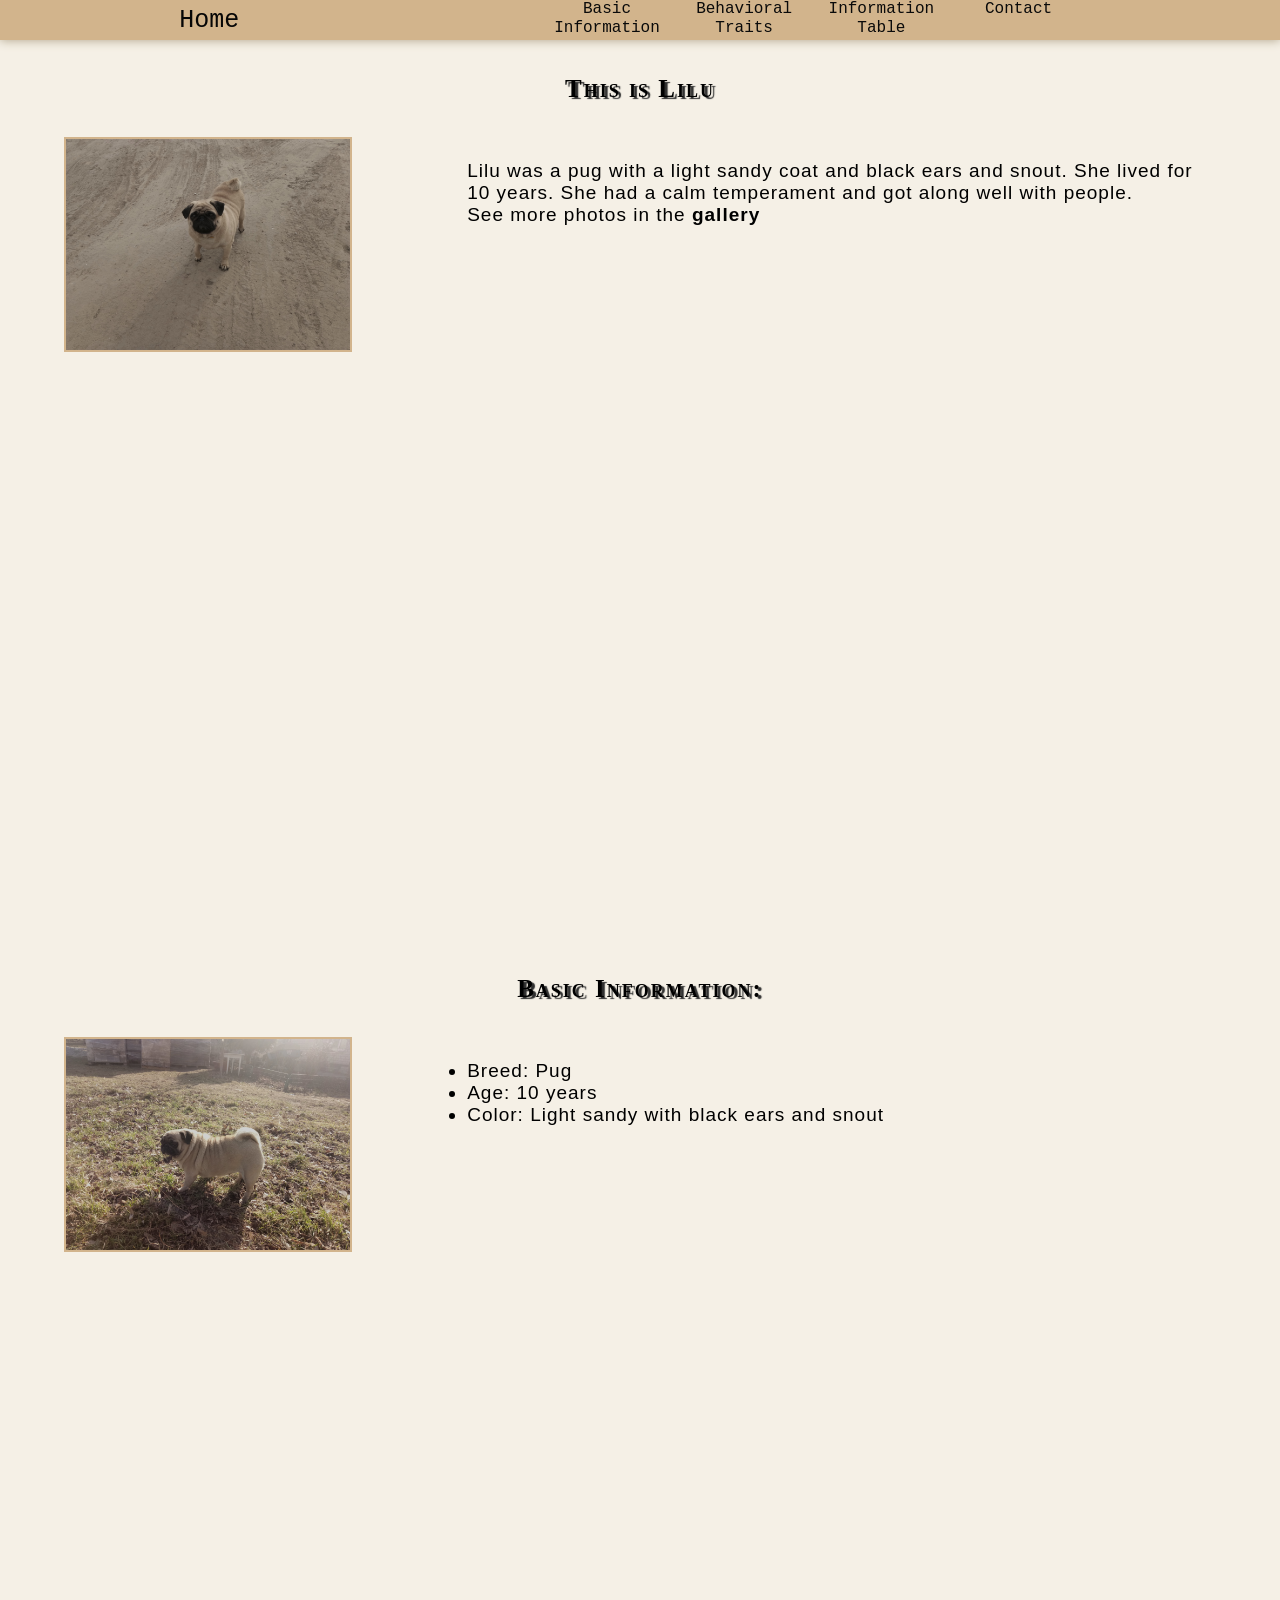
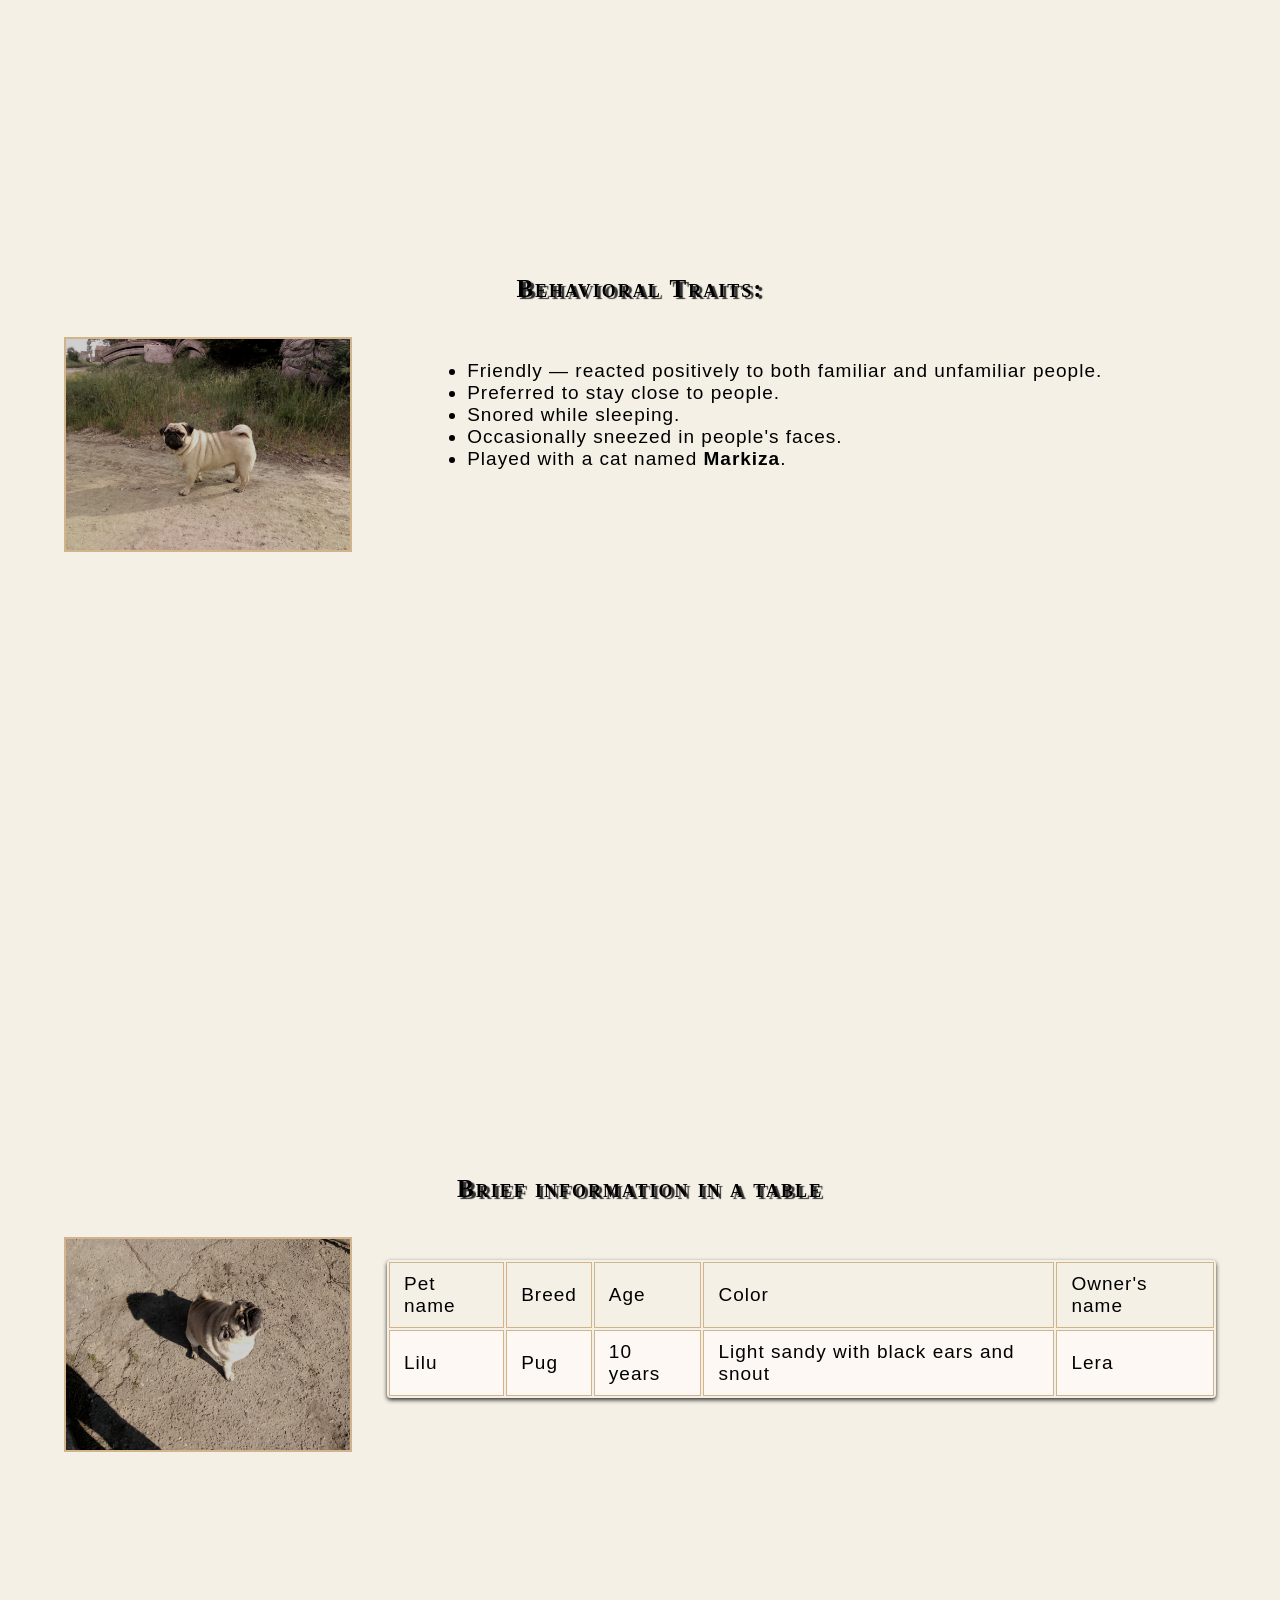
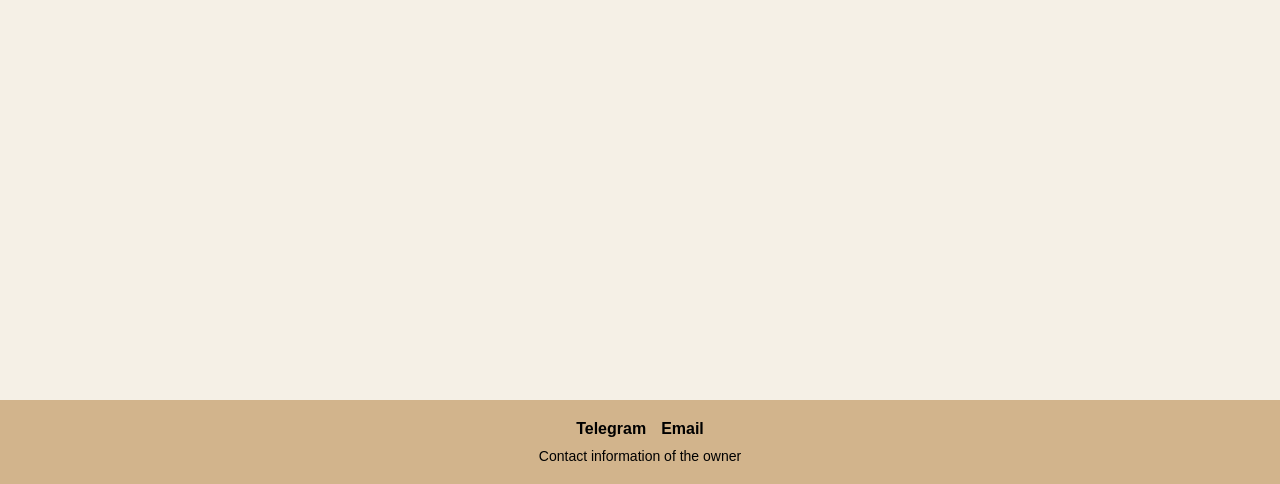
<file: index.html>
<!DOCTYPE html>
<html>

<head>
    <title>Lesson 21.1</title>
    <link rel="icon" type="image/x-icon" href="photo\dogLilu.png">
    <link rel="stylesheet" href="style.css">
</head>

<body>

    <header class="header">
        <div class="container d-flex">
            <div class="header-home">
                <a href="#home" class="home-link">Home</a>
            </div>
            <nav class="menu d-flex">
                <a href="#basicInformation" class="menu-link button-BasInf">Basic Information</a>
                <a href="#behavioralTraits" class="menu-link button-BehavTraits">Behavioral Traits</a>
                <a href="#informationTable" class="menu-link button-table">Information Table</a>
                <a href="#contact" class="menu-link button-contact">Contact</a>
            </nav>
        </div>
    </header>

    <section class="section" id="home">
        <div class="container">
            <div class="menu-home">

                <h2>This is Lilu</h2>

                <img src="photo/dog.jpg" alt="Dog" class="img-lilu">

                <div class="text-content">
                    <p>Lilu was a pug with a light sandy coat and black ears and snout. She lived for 10 years.
                        She had a calm temperament and got along well with people.</p>

                    <p>See more photos in the <a href="pages/gallery.html" target="_blank" class="social-element__link">gallery</a></p>
                </div>
            </div>
        </div>
    </section>

    <section class="section" id="basicInformation">
        <div class="container">
            <div class="menu-basInf">

                <h2>Basic Information:</h2>

                <img src="photo/dog1.jpg" alt="Dog" class="img-lilu">

                <div class="text-content">
                    <ul>
                        <li>Breed: Pug</li>
                        <li>Age: 10 years</li>
                        <li>Color: Light sandy with black ears and snout</li>
                    </ul>
                </div>
            </div>
        </div>

    </section>

    <section class="section" id="behavioralTraits">
        <div class="container">
            <div class="menu-BehavTraits">

                <h2>Behavioral Traits:</h2>

                <img src="photo/dog2.jpg" alt="Dog" class="img-lilu">

                <div class="text-content">
                    <ul>
                        <li>Friendly — reacted positively to both familiar and unfamiliar people.</li>
                        <li>Preferred to stay close to people.</li>
                        <li>Snored while sleeping.</li>
                        <li>Occasionally sneezed in people's faces.</li>
                        <li>Played with a cat named <a href="pages/gallery.html" class="social-element__link">Markiza</a>.</li>
                    </ul>
                </div>
            </div>
        </div>

    </section>

    <section class="section" id="informationTable">
        <div class="container">
            <div class="menu-table">

                <h2> Brief information in a table</h2>
                <img src="photo/dog3.jpg" alt="Dog" class="img-lilu">

                <div class="text-content my-table">
                    <table>
                        <tr>
                            <td>Pet name</td>
                            <td>Breed</td>
                            <td>Age</td>
                            <td>Color</td>
                            <td>Owner's name</td>
                        </tr>
                        <tr>
                            <td>Lilu</td>
                            <td>Pug</td>
                            <td>10 years</td>
                            <td>Light sandy with black ears and snout</td>
                            <td>Lera</td>
                        </tr>
                    </table>
                </div>

            </div>
        </div>

    </section>

    <footer id="contact">
        <ul class="socials">
            <li class="social-element"><a href="pages/contact.html" class="social-element__link">Telegram</a></li>
            <li class="social-element"><a href="pages/contact.html" class="social-element__link">Email</a></li>
        </ul>

        <p class="footer-about">
            Contact information of the owner
        </p>
    </footer>
</body>

</html>
</file>
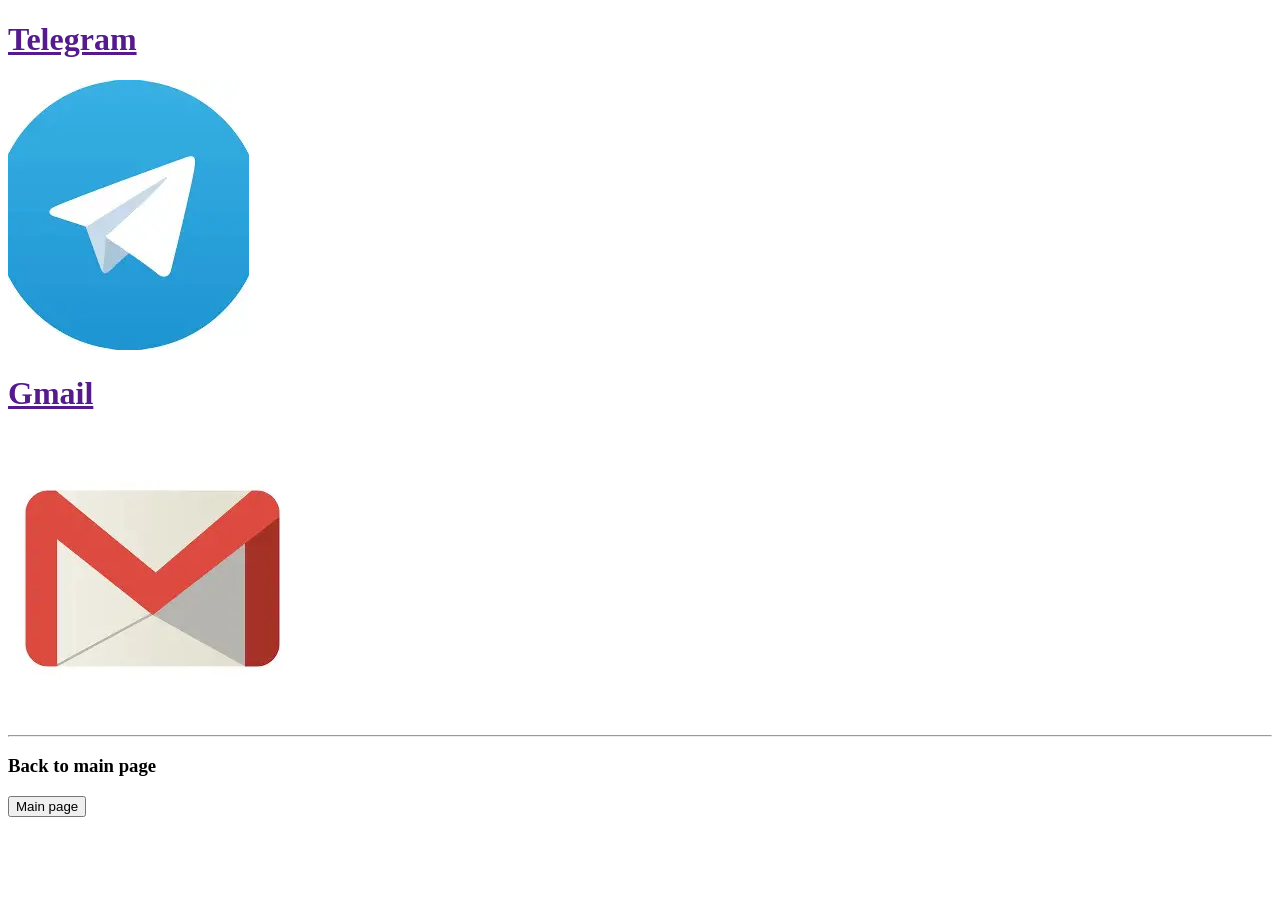
<file: pages/contact.html>
<!DOCTYPE html>
<html lang="en">
<head>
    <meta charset="UTF-8">
    <meta name="viewport" content="width=device-width, initial-scale=1.0">
    <title>Contact</title>
</head>
<body>
    <h1><a href="">Telegram</a></h1>
    <img src="..\photo\telegram.jpg" alt="Telegram">

    <h1><a href="">Gmail</a></h1>
    <img src="..\photo\gmail.webp" alt="Gmail">

    <hr>
    <h3>Back to main page</h3>
    <button onclick="document.location='../index.html'">Main page</button>
</body>
</html>
</file>
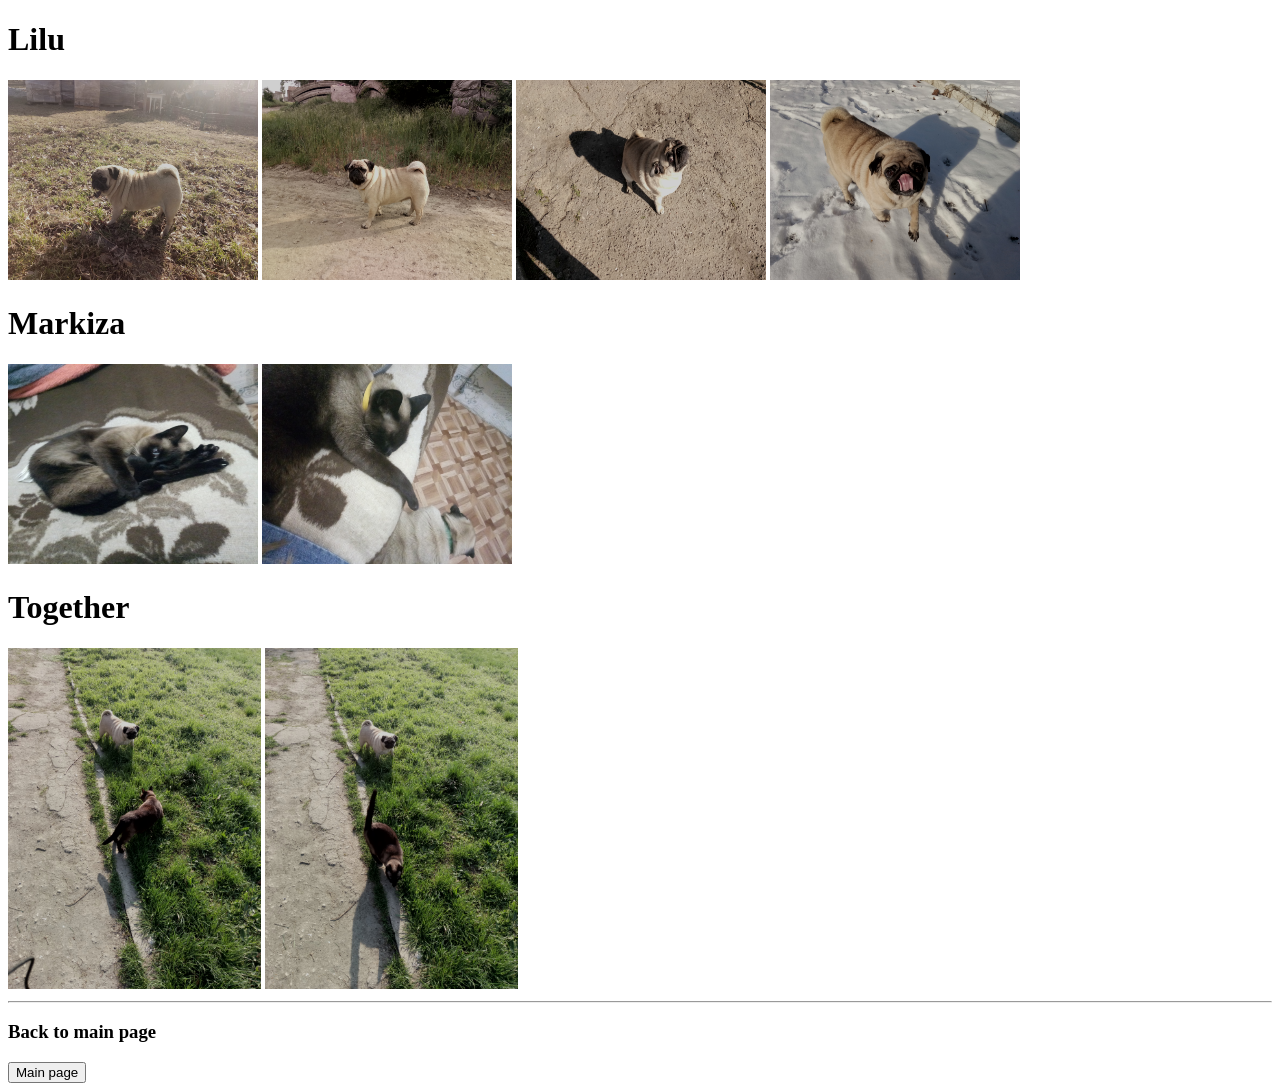
<file: pages/gallery.html>
<!DOCTYPE html>
<html lang="en">

<head>
    <meta charset="UTF-8">
    <meta name="viewport" content="width=device-width, initial-scale=1.0">
    <title>Pets photo</title>
</head>

<body>
    <h1>Lilu</h1>
    <img src="..\photo\dog1.jpg" alt="This is Lilu" width="250" height="200">
    <img src="..\photo\dog2.jpg" alt="This is Lilu" width="250" height="200">
    <img src="..\photo\dog3.jpg" alt="This is Lilu" width="250" height="200">
    <img src="..\photo\dog4.jpg" alt="This is Lilu" width="250" height="200">

    <h1>Markiza</h1>
    <img src="..\photo\cat1.jpg" alt="This is Lilu" width="250" height="200">
    <img src="..\photo\cat2.jpg" alt="This is Lilu" width="250" height="200">

    <h1>Together</h1>
    <img src="..\photo\together1.jpg" alt="This is Lilu" width="20%" height="20%">
    <img src="..\photo\together.jpg" alt="This is Lilu" width="20%" height="20%">

    <hr>
    <h3>Back to main page</h3> 
    <button onclick="document.location='../index.html'">Main page</button>

</body>

</html>
</file>
<file: style.css>
* {
    margin: 0;
    padding: 0;
    box-sizing: border-box;
}

html {
    scroll-behavior: smooth;
}

.container {
    width: 90%;
    min-height: 100%;
    margin: 0 auto;
}

.section {
    height: 100vh;
    padding-top: 40px;
    overflow: auto;
    background-color: #f5f0e6;
}

.header {
    height: 40px;
    position: fixed;
    top: 0;
    left: 0;
    right: 0;
    background-color: #d2b48c;
    box-shadow: 0 0 10px 0 #ad9f85;
}

.menu{
    width: 50%;
}

.d-flex{
    display: flex;
    justify-content: space-evenly;
    align-items: center;
}

.header-home{
    width: 20%;
}

.home-link{
    text-decoration: none;
    color: #060606;
    font-size: 25px;
    font-family: monospace;
}

.home-link:hover{
    text-shadow: 4px 3px 2px #2e2e2e;
}

.menu-link{
    display: block;
    width: 110px;
    height: 40px;
    text-decoration: none;
    color: #0a0a0a;
    font-size: 16px;
    font-family: monospace;
    text-align: center;
    line-height: 19px;
}

.menu-link:hover{
    text-shadow: 4px 3px 2px #2e2e2e;
}

h2{
    margin: 3% 0 3% 0;
    font-size: 25px;
    font-family: Bradley Hand, cursive;
    text-align: center;
    font-variant: small-caps;
    text-shadow: 3px 2px 1px #2e2e2e;
    letter-spacing: 2px;
}

.text-content{
    font-size: 19px;
    letter-spacing: 1px;
    margin: 5% 0 0 35%;
    max-width: 90%;
    font-family: Arial, sans-serif;
}

.img-lilu {
    float: left;
    width: 25%; 
    height: 25%;
    margin: 0 35px 10px 0;
    border: 2px solid #d2b48c;
}

.my-table {
  margin-left: 15px;
  border-collapse: collapse;
  font-family: Arial, sans-serif;
  border-radius: 4px;
  overflow: hidden;
  box-shadow: 0 2px 4px #2e2e2e;
}

.my-table td {
  border: 1px solid #d2b48c;
  padding: 10px 14px;
}

.my-table tr:nth-child(even) {
  background-color: #fdf8f3;
}

.my-table tr:hover {
  background-color: #decab3;
}

footer {
  background-color: #d2b48c; 
  color: #000;
  padding: 20px;
  text-align: center;
  font-family: Arial, sans-serif;
}

.socials {
  list-style: none; 
  padding: 0;
  margin: 0 0 10px 0;
  display: flex;
  justify-content: center;
  gap: 15px;
}

.social-element__link {
  text-decoration: none; 
  color: #000; 
  font-weight: bold;
}

.social-element__link:hover {
  color: #4b3621;   
}

.footer-about {
  font-size: 14px;
  margin: 0;
}
</file>
